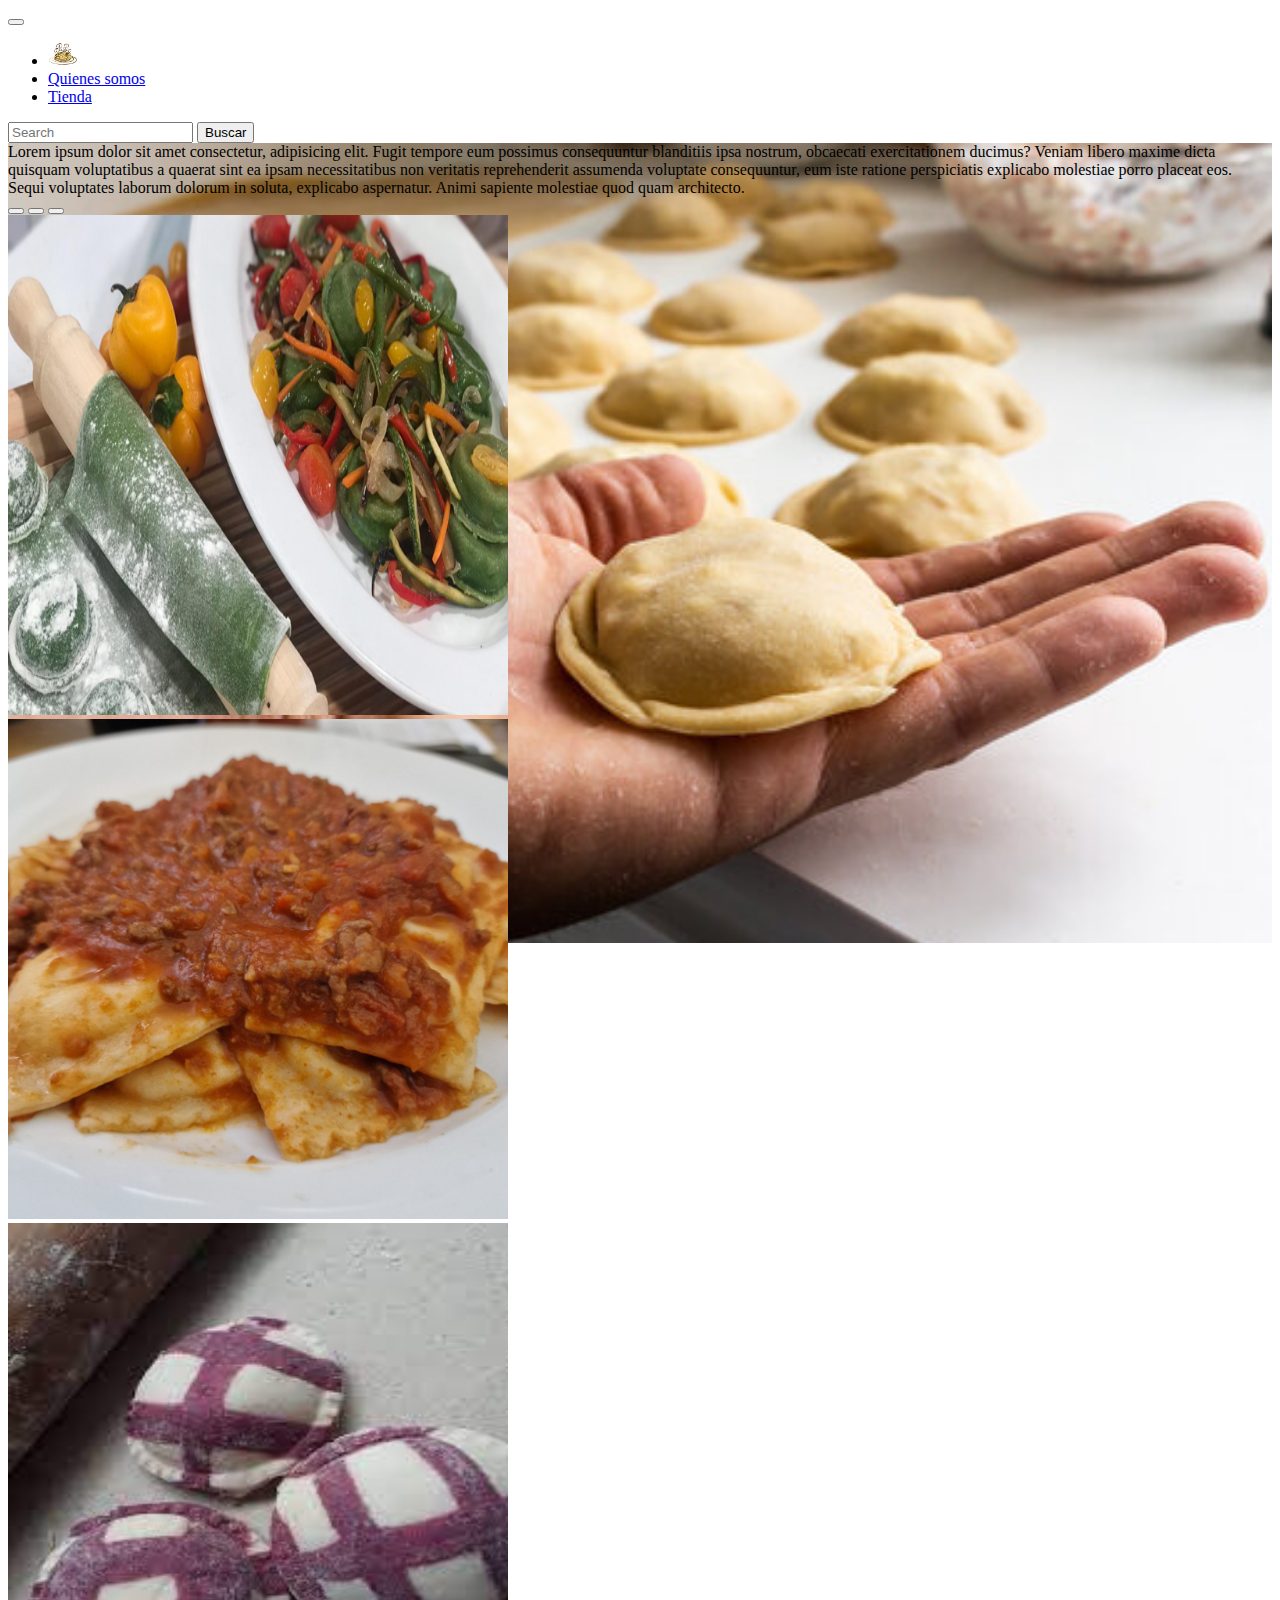
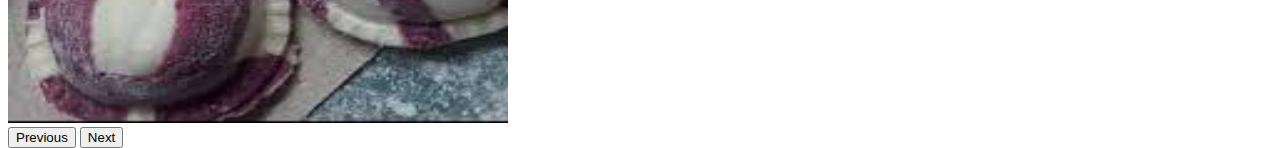
<file: index.html>
<!DOCTYPE html>
<html lang="en">
<head>
    <meta charset="UTF-8">
    <meta http-equiv="X-UA-Compatible" content="IE=edge">
    <meta name="viewport" content="width=device-width, initial-scale=1.0">
    <link href="https://cdn.jsdelivr.net/npm/bootstrap@5.3.0/dist/css/bootstrap.min.css" rel="stylesheet" integrity="sha384-9ndCyUaIbzAi2FUVXJi0CjmCapSmO7SnpJef0486qhLnuZ2cdeRhO02iuK6FUUVM" crossorigin="anonymous">
    <link rel="stylesheet" href="./css/estilos.css">
    <title>Pastas Caseras</title>
</head>
<body>
    <nav class="navbar navbar-expand-lg bg-primary" >
        <div class="container-fluid">
            <button class="navbar-toggler" type="button" data-bs-toggle="collapse" data-bs-target="#navbarSupportedContent" aria-controls="navbarSupportedContent" aria-expanded="false" aria-label="Toggle navigation">
            <span class="navbar-toggler-icon"></span>
            </button>
            <div class="collapse navbar-collapse" id="navbarSupportedContent">
            <ul class="navbar-nav me-auto mb-2 mb-lg-0">
                <li class="nav-item">
                    <a class="navbar-brand" href="index.html">
                        <img src="./img/logo.png" alt="Logo" width="30" height="24">
                    </a>
                </li>
                <li class="nav-item">
                <a class="nav-link" href="./vistas/quienes.html">Quienes somos</a>
                </li>
                <li class="nav-item">
                <a class="nav-link" href="./vistas/tienda.html">Tienda</a>
                </li>
            </ul>
            <form class="d-flex" role="search">
                <input class="form-control me-2" type="search" placeholder="Search" aria-label="Search">
                <button class="btn btn-secondary" type="submit">Buscar</button>
            </form>
            </div>
        </div>
    </nav>
    <main class="hero">
        <div class="container">
            <div class="d-flex flex-row">
                <div class="column-md-6 p-2 d-flex align-items-center m-5 text-light">Lorem ipsum dolor sit amet consectetur, adipisicing elit. Fugit tempore eum possimus consequuntur blanditiis ipsa nostrum, obcaecati exercitationem ducimus? Veniam libero maxime dicta quisquam voluptatibus a quaerat sint ea ipsam necessitatibus non veritatis reprehenderit assumenda voluptate consequuntur, eum iste ratione perspiciatis explicabo molestiae porro placeat eos. Sequi voluptates laborum dolorum in soluta, explicabo aspernatur. Animi sapiente molestiae quod quam architecto.</div>
                    <div id="carouselExampleIndicators" class="carousel slide column-md-6 p-2 m-5">
                        <div class="carousel-indicators">
                          <button type="button" data-bs-target="#carouselExampleIndicators" data-bs-slide-to="0" class="active" aria-current="true" aria-label="Slide 1"></button>
                          <button type="button" data-bs-target="#carouselExampleIndicators" data-bs-slide-to="1" aria-label="Slide 2"></button>
                          <button type="button" data-bs-target="#carouselExampleIndicators" data-bs-slide-to="2" aria-label="Slide 3"></button>
                        </div>
                        <div class="carousel-inner">
                          <div class="carousel-item active">
                            <img src="./img/11-12-sorren.jpg" class="d-block img__main rounded" alt="...">
                          </div>
                          <div class="carousel-item">
                            <img src="./img/ravioles.jpg" class="d-block img__main rounded" alt="...">
                          </div>
                          <div class="carousel-item">
                            <img src="./img/sorrentinos.jpg" class="d-block img__main rounded" alt="...">
                          </div>
                        </div>
                        <button class="carousel-control-prev" type="button" data-bs-target="#carouselExampleIndicators" data-bs-slide="prev">
                          <span class="carousel-control-prev-icon" aria-hidden="true"></span>
                          <span class="visually-hidden">Previous</span>
                        </button>
                        <button class="carousel-control-next" type="button" data-bs-target="#carouselExampleIndicators" data-bs-slide="next">
                          <span class="carousel-control-next-icon" aria-hidden="true"></span>
                          <span class="visually-hidden">Next</span>
                        </button>
                      </div>
            </div>
        </div>
    </main>



    <script src="https://cdn.jsdelivr.net/npm/@popperjs/core@2.11.8/dist/umd/popper.min.js" integrity="sha384-I7E8VVD/ismYTF4hNIPjVp/Zjvgyol6VFvRkX/vR+Vc4jQkC+hVqc2pM8ODewa9r" crossorigin="anonymous"></script>
    <script src="https://cdn.jsdelivr.net/npm/bootstrap@5.3.0/dist/js/bootstrap.min.js" integrity="sha384-fbbOQedDUMZZ5KreZpsbe1LCZPVmfTnH7ois6mU1QK+m14rQ1l2bGBq41eYeM/fS" crossorigin="anonymous"></script>
</body>
</html>
</file>
<file: css/estilos.css>
.hero{
    background-image: url(../img/fondo1.jpg);
    background-size: 100%,100%;
    height: 800px;
}
.img__main{
    width: 500px;
    height: 500px;
}
</file>
